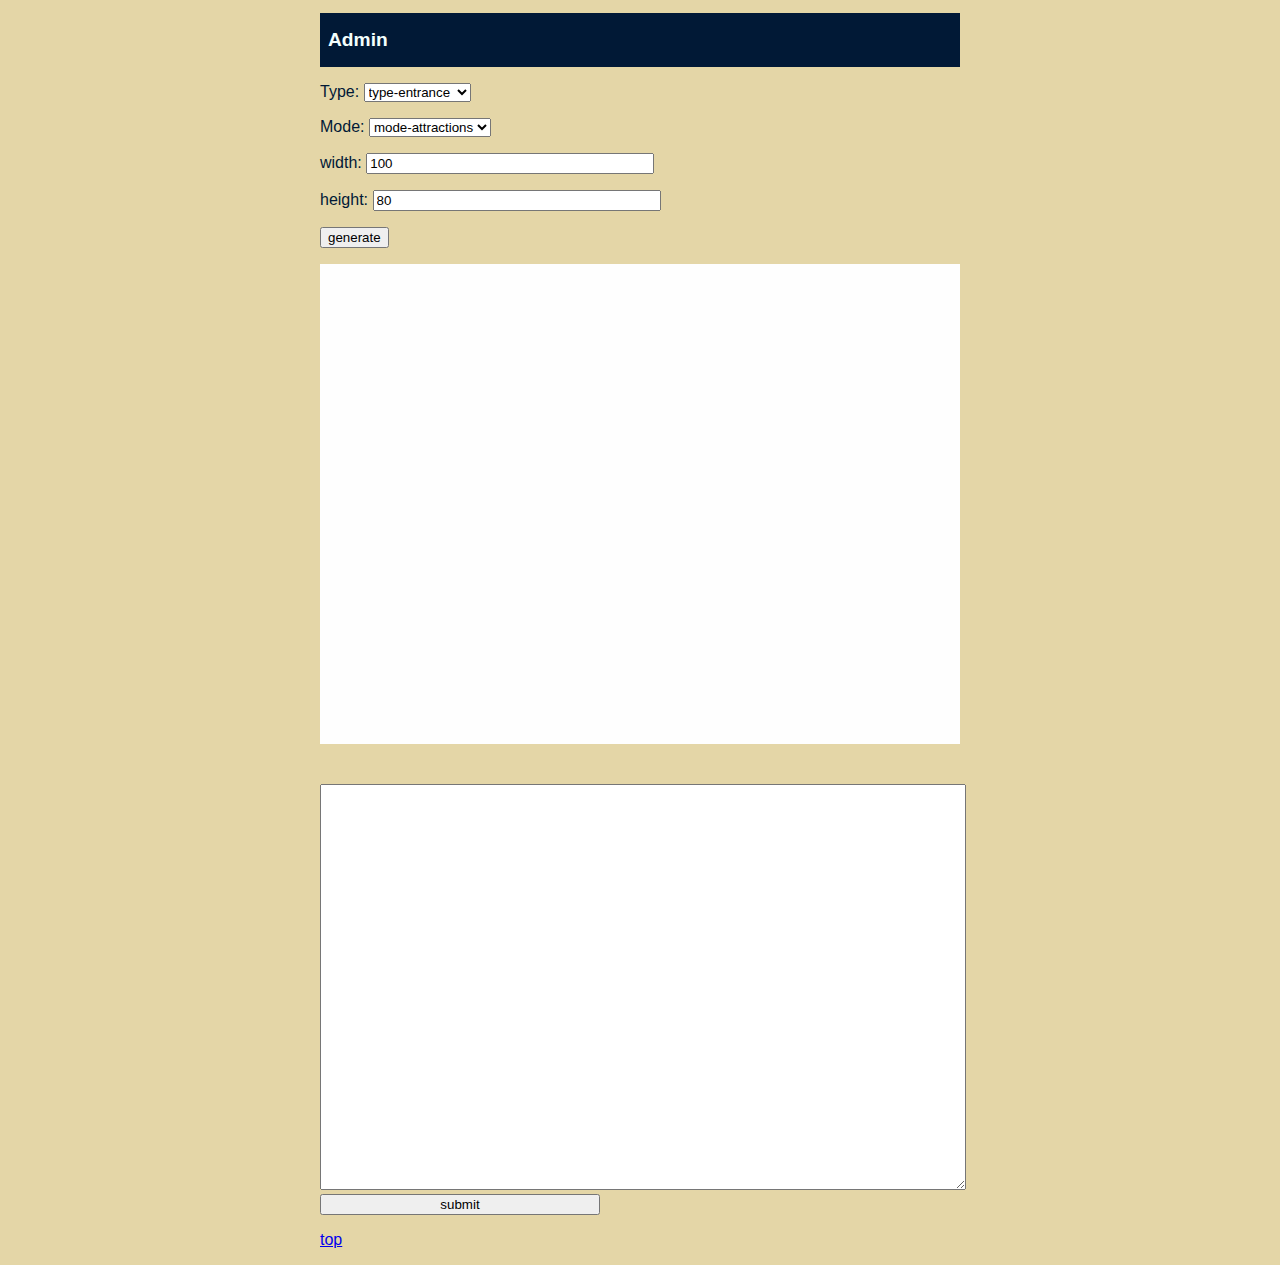
<file: templates/admin.html>
<!DOCTYPE html>
<html>
    <head>
        <title>Admin</title>
        <meta charset="UTF-8">
        <link rel="stylesheet" href="/static/css/main.css">
    </head>
    <body style="background-color: #e4d6a7">
        <div id="content">
            <h1>Admin</h1>

            <p>
                <label for="type-select">Type:</label>
                <select id="type-select">
                    <option id="type-entrance" value="type-entrance">type-entrance</option>
                    <option id="type-exit" value="type-exit">type-exit</option>
                    <option id="type-plaza" value="type-plaza">type-plaza</option>
                    <option id="type-road" value="type-road">type-road</option>
                    <option id="type-attraction" value="type-attraction">type-attraction</option>
                </select>
            </p>
            <p>
                <label for="mode-select">Mode:</label>
                <select id="mode-select">
                    <option value="mode-attractions">mode-attractions</option>
                    <option value="mode-links">mode-links</option>

                </select>
            </p>
            <p>
                <label for="width">width:</label>
                <input id="width" value="100">
            </p>
            <p>
                <label for="height">height:</label>
                <input id="height" value="80">
            </p>
            <p><button id="generate">generate</button></p>
            <!-- テーマパークシミュレーションのフィールド -->
            <div id="themepark" class="main"></div>


            <form action="/" method="POST">
                <textarea id="result" name="result">

                </textarea>
                <input type="submit" value="submit">
            </form>

            <p><a href="/">top</a></p>

        </div>
        
        <script type="text/javascript" src="/static/js/themepark_setting.js"></script>

    </body>
</html>
</file>
<file: static/css/main.css>
#content {
    width: 640px;
    margin: 0 auto;
}

body {
    background-color: #f4fffd;
    font-family: "Helvetica Neue", "Helvetica", "Hiragino Sans", "Hiragino Kaku Gothic ProN", "Arial", "Yu Gothic", "Meiryo", sans-serif;

    color: #011936;

}

#footer {
    margin-top: 40px;
}

.main {
    position: relative;
    overflow: hidden;

    /* background-color: #f0f7ee; */
    background-color: #fefefe;
    width: 640px;
    height: 480px;

}


h1 {
    padding: 16px 8px;

    background-color: #011936;
    color: #f4fffd;
    font-size: 120%;

}

.attraction {
    position: absolute;

    /*
    width: 100px;
    height: 80px;
    */
}

.attraction-label {
    position: absolute;
    font-size: 50%;
    margin-top: 0;

}

.attraction-queue-count {
    position: absolute;
    margin: 0;
    padding: 0;
    font-size: 25%;
    margin-top: 0;
    text-align: center;
}

.visitor {
    position: absolute;

    /*
    width: 16px;
    height: 24px;
    */
}

#time {
    position: absolute;

    margin-top: 4px;
    margin-left: 12px;
    font-size: 80%;
}

#num-of-visitors {
    position: absolute;

    left: 60px;
    margin-top: 4px;
    margin-left: 12px;
    font-size: 80%;
}

#chart {
    margin-bottom: 32px;
}

input {
    width: 280px;
}


.selected {
    border: 3px solid red;
}


textarea {
    margin-top: 40px;
    width: 100%;
    height: 400px;
}

/*
.label-detail {
    display: none;
}
*/
</file>
